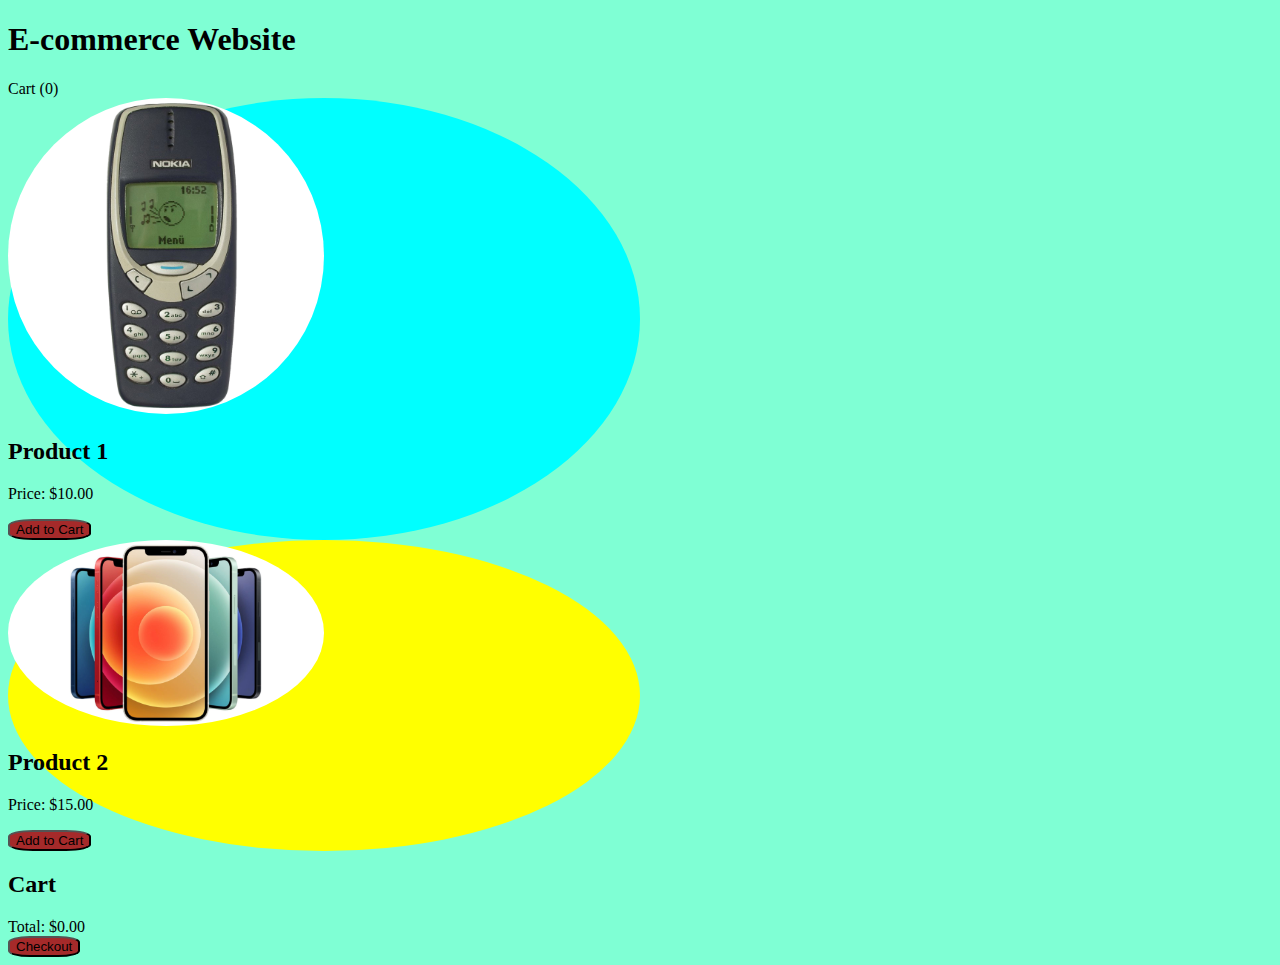
<file: ecommerce_cart.html>
<!DOCTYPE html>
<html lang="en">
<head>
<meta charset="UTF-8">
<meta name="viewport" content="width=device-width, initial-scale=1.0">
<title>E-commerce Website</title>
<style>
  .ayush{
    border-radius: 100%;
    position: relative;
    height: 50%;
    width: 50%;
  }
  .product{
    background-color: aqua;
    border-radius: 100%;
    position: relative;
    height: 50%;
    width: 50%;


  }
  body{
    background-color: aquamarine;
  }
  button{
    border-radius: 30% ;
    background-color: brown;
  }

</style>
</head>
<body>
  <header>
    <h1>E-commerce Website</h1>
    <div id="cart-icon">Cart (0)</div>
  </header>
  <div class="container">
    <div class="product">
      <img class = "product" src="phones.jpeg" alt="Product 1">
      <h2>Product 1</h2>
      <p>Price: $10.00</p>
      <button onclick="addToCart('Product 1', 10.00)">Add to Cart</button>
    </div>
    <div class="product" style="background-color: yellow;">
      <img class="ayush"src="iphone.jpeg" alt="Product 2">
      <h2>Product 2</h2>
      <p>Price: $15.00</p>
      <button onclick="addToCart('Product 2', 15.00)">Add to Cart</button>
    </div>
    <!-- Add more product divs here -->
  </div>
  <div class="cart">
    <h2 class="cart-header">Cart</h2>
    <div class="cart-items" id="cart-items">
      <!-- Cart items will be dynamically added here -->
    </div>
    <div class="cart-total" id="cart-total">
      Total: $0.00
    </div>
    <button class="checkout-button" onclick="checkout()">Checkout</button>
  </div>

  <script>
    const cartItems = [];
    let total = 0;

    function updateCartIcon() {
      const cartIcon = document.getElementById('cart-icon');
      cartIcon.textContent = `Cart (${cartItems.length})`;
    }

    function addToCart(productName, price) {
      cartItems.push({ name: productName, price: price });
      total += price;

      updateCartIcon();
      updateCart();
    }

    function updateCart() {
      const cartItemsDiv = document.getElementById('cart-items');
      cartItemsDiv.innerHTML = '';

      cartItems.forEach((item, index) => {
        const cartItem = document.createElement('div');
        cartItem.className = 'cart-item';
        cartItem.innerHTML = `
          <span>${item.name}</span>
          <span>$${item.price.toFixed(2)}</span>
          <button onclick="removeFromCart(${index})">Remove</button>
        `;
        cartItemsDiv.appendChild(cartItem);
      });

      const cartTotal = document.getElementById('cart-total');
      cartTotal.textContent = `Total: $${total.toFixed(2)}`;
    }

    function removeFromCart(index) {
      total -= cartItems[index].price;
      cartItems.splice(index, 1);

      updateCartIcon();
      updateCart();
    }

    function checkout() {
      alert('TO DO THIS WE NEED MORE FUNCTIONS LIKE PAYMENT GATEWAY ETC');
    }
  </script>
</body>
</html>
</file>
